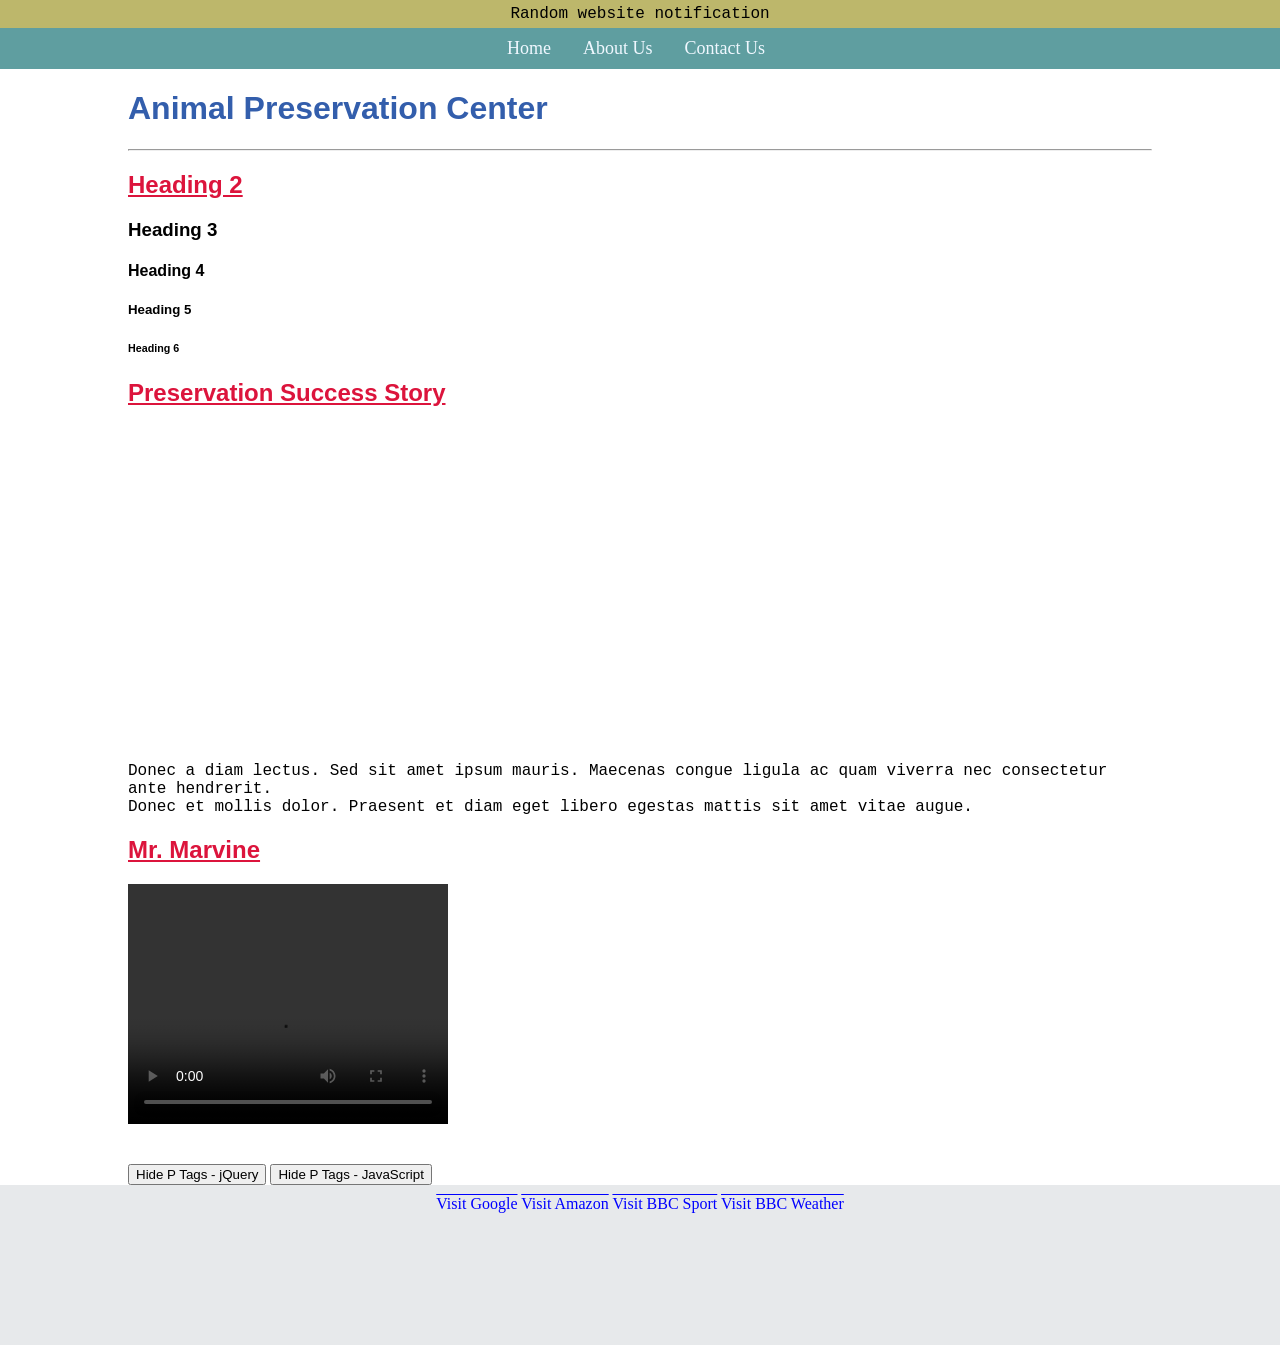
<file: index.html>
<!DOCTYPE html>
<html lang="en">
    <head>
        <title> Home Page</title>
        <link rel="stylesheet" href="stylesheets/site.css" />
        <script defer src="scripts/jquery-4.0.0.slim.min.js" ></script>
        <script src="scripts/site.js" defer></script>
    </head>   

    <body>
        <div id="header">
            
            <div id="banner">
                <p>Random website notification</p>
            </div>

            <div id="nav">
                <!-- Anchor tags used for internal linking -->
                <a href="index.html">Home</a>
                <a href="about_us.html">About Us</a>
                <a href="contact_us.html">Contact Us</a>
            </div>

        </div>

        <div id="main">
            <!-- Examples of heading tags  -->
            <h1>Animal Preservation Center</h1>
            <hr />
            <h2>Heading 2</h2>
            <h3>Heading 3</h3>
            <h4>Heading 4</h4>
            <h5>Heading 5</h5>
            <h6>Heading 6</h6>

            <!-- Example of an iframe to embed a YouTube video -->
            <h2>Preservation Success Story</h2>
            <iframe width="560" height="315" 
            src="https://www.youtube.com/embed/8FZd6Xi7jZM?si=y1o_KJ1LjMXmE2ox" 
            title="Jamaican Rock Iguana" frameborder="0" 
            allow="accelerometer; autoplay; clipboard-write; encrypted-media; 
            gyroscope; picture-in-picture; web-share" 
            referrerpolicy="strict-origin-when-cross-origin" allowfullscreen></iframe>

            <p>Donec a diam lectus. Sed sit amet 
                ipsum mauris. Maecenas congue ligula 
                ac quam viverra nec consectetur ante 
                hendrerit. <br />Donec et mollis dolor. 
                Praesent et diam eget libero egestas 
                mattis sit amet vitae augue.</p>
            <!-- Embedding a video of Marvin -->
            <h2>Mr. Marvine</h2>
            <video width="320" height="240" controls>
                <source src="videos/sleepy-marv.mp4" type="video/mp4">
                Your browser does not support the video tag.
            </video>
            <br />
            <br />
            <br />
            <button id="jqueryBtn">Hide P Tags - jQuery</button>
            <button onclick="hidePTags()">Hide P Tags - JavaScript</button>
        </div>

        <div id="footer">
            <a href="https://www.google.com" target="_blank" >Visit Google</a>        
            <a href="https://www.amazon.co.uk" target="_blank" >Visit Amazon</a>        
            <a href="https://www.bbc.co.uk/sport" target="_blank" >Visit BBC Sport</a>        
            <a href="https://www.bbc.co.uk/weather" target="_blank" >Visit BBC Weather</a>        
        </div>

    </body>

</html>
</file>
<file: stylesheets/site.css>
/*
    Stick to either div or semantic elements for websites. This is
    simply showing how to achieve the same effect with both. 
    The semantic elements are preferred.
*/
body{
    margin: 0;
}
h1{
    color: rgb(51, 94, 172);
}
h2{
    color: crimson;
    text-decoration: underline;
}
h1, h2, h3, h4, h5, h6{
    font-family: 'franklin gothic medium', 'arial narrow', arial, sans-serif;
}
p{
    font-family: 'courier new', courier, monospace;
}

#banner{
    background-color: darkkhaki;
    padding-bottom: 5px;
    padding-top: 5px;
    text-align: center;
}

#banner p{
    margin: 0;
}

#nav, nav{
    background-color: cadetblue;
    padding: 10px;
    text-align: center;
}

#nav a, nav a {
    color: aliceblue;
    text-decoration: none;
    font-size: large;
    margin-right: 8px;
    padding: 10px;
}

#nav a:hover{
    background-color: aquamarine;
    color: cadetblue;
    text-decoration: underline;
}

nav a:hover{
    background-color: aquamarine;
    color: cadetblue;
    text-decoration: underline;
}


#footer, footer{
    background-color: #e7e9eb;
    min-height: 150px;
    text-align: center;
    padding-top: 10px;
}


#footer a, footer a{
    color: blue;
    text-decoration: overline;   
}

#main, main{
    width: 80%;
    margin: 0 auto;
}

article{
    margin-bottom: 20px;
}
</file>
